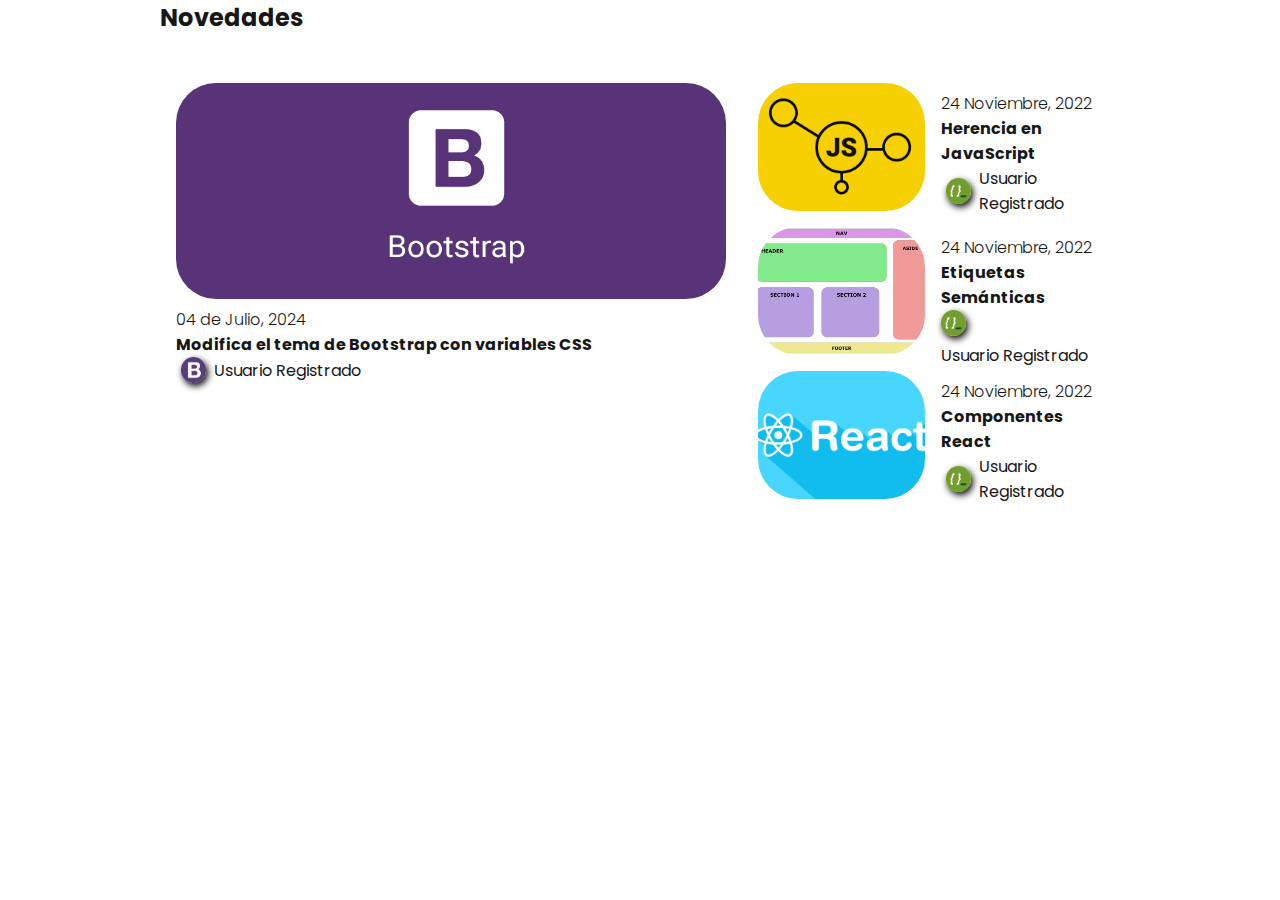
<file: Desafío Metodologías para la Organización/index.html>
<!DOCTYPE html>
<html lang="en">
<head>
  <meta charset="UTF-8">
  <meta name="viewport" content="width=device-width, initial-scale=1.0">
  <title>Blog</title>
  <link rel="stylesheet" href="assets/css/styles.css">
  <link rel="preconnect" href="https://fonts.googleapis.com">
  <link rel="preconnect" href="https://fonts.gstatic.com" crossorigin>
  <link href="https://fonts.googleapis.com/css2?family=Poppins:ital,wght@0,100;0,200;0,300;0,400;0,500;0,600;0,700;0,800;0,900;1,100;1,200;1,300;1,400;1,500;1,600;1,700;1,800;1,900&display=swap" rel="stylesheet">
</head>
<body>
  <main class="container">
    <h2 class="title">Novedades</h2>
    <div class="flex-container">
      <div class="main-card">
        <img class="main-card__img" src="assets/img/posts/bootstrap.png" alt="">
        <div class="card__content">
          <span class="card__date">04 de Julio, 2024</span>
          <h4 class="card__title">Modifica el tema de Bootstrap con variables CSS</h4>
          <div class="user-sign-medium">
            <img class="user-sign-medium__img" src="assets/img/logos/bootstrap-logo.png" alt="">
            <p class="user-sign-medium__text">Usuario Registrado</p>
          </div>
        </div>
      </div>
      <div class="aside">
        <div class="h-card">
          <img src="assets/img/posts/Herencia-JS.png" class="h-card__img">
          <div class="card__content">
            <span class="card__date">24 Noviembre, 2022</span>
            <h4 class="card__title">Herencia en JavaScript</h4>
            <div class="user-sign-medium">
              <img class="user-sign-medium__img" src="assets/img/logos/adl.png" alt="">
              <p class="user-sign-medium__text">Usuario Registrado</p>
            </div>
          </div>
        </div>
    
        <div class="h-card">
          <img src="assets/img/posts/Etiquetas-semánticas-HTML.png" class="h-card__img">
          <div class="card__content">
            <span class="card__date">24 Noviembre, 2022</span>
            <h4 class="card__title">Etiquetas Semánticas</h4>
            <div class="user-sign-medium-medium">
              <img class="user-sign-medium__img" src="assets/img/logos/adl.png" alt="">
              <p class="user-sign-medium__text">Usuario Registrado</p>
            </div>
          </div>
        </div>
    
        <div class="h-card">
          <img src="assets/img/posts/reactComponents.png" class="h-card__img">
          <div class="card__content">
            <span class="card__date">24 Noviembre, 2022</span>
            <h4 class="card__title">Componentes React</h4>
            <div class="user-sign-medium">
              <img class="user-sign-medium__img" src="assets/img/logos/adl.png" alt="">
              <p class="user-sign-medium__text">Usuario Registrado</p>
            </div>
          </div>
        </div>
      </div>
    </div>
  </main>
</body>
</html>
</file>
<file: Desafío Metodologías para la Organización/assets/css/styles.css>
* {
  margin: 0;
  padding: 0;
  box-sizing: border-box;
  color: #171717;
}

html, body {
  font-family: "Poppins", sans-serif;
}

.container {
  padding: 0 10rem;
}

.flex-container {
  display: flex;
  flex-direction: row;
  padding: 2rem 0;
}

.h-card {
  display: flex;
  margin: 1rem;
  border-radius: 2.5rem;
  flex-direction: row;
  width: calc(2.7 * 8rem);
  height: 8rem;
}
.h-card__img {
  height: 8rem;
  width: 10.4rem;
  margin-right: 1rem;
  object-fit: cover;
  border-radius: inherit;
}
.h-card__title {
  font-weight: 600;
  font-size: 1rem;
}

.main-card {
  display: flex;
  margin: 1rem;
  border-radius: 2.5rem;
  flex-direction: column;
}
.main-card__img {
  width: 100%;
  object-fit: cover;
  border-radius: inherit;
}

.card__date {
  font-weight: 300;
}
.card__content {
  display: flex;
  flex-direction: column;
  justify-content: space-between;
  padding: 0.5rem 0;
}

.user-sign-medium {
  display: flex;
  flex-direction: row;
  margin: 0 0.3rem;
  align-items: center;
}
.user-sign-medium__text {
  font-weight: 400;
}
.user-sign-medium__img {
  box-shadow: 2px 3px 7px black;
  border-radius: 50%;
  height: 1.6rem;
  margin-right: 0.5rem;
}

/*# sourceMappingURL=styles.css.map */
</file>
